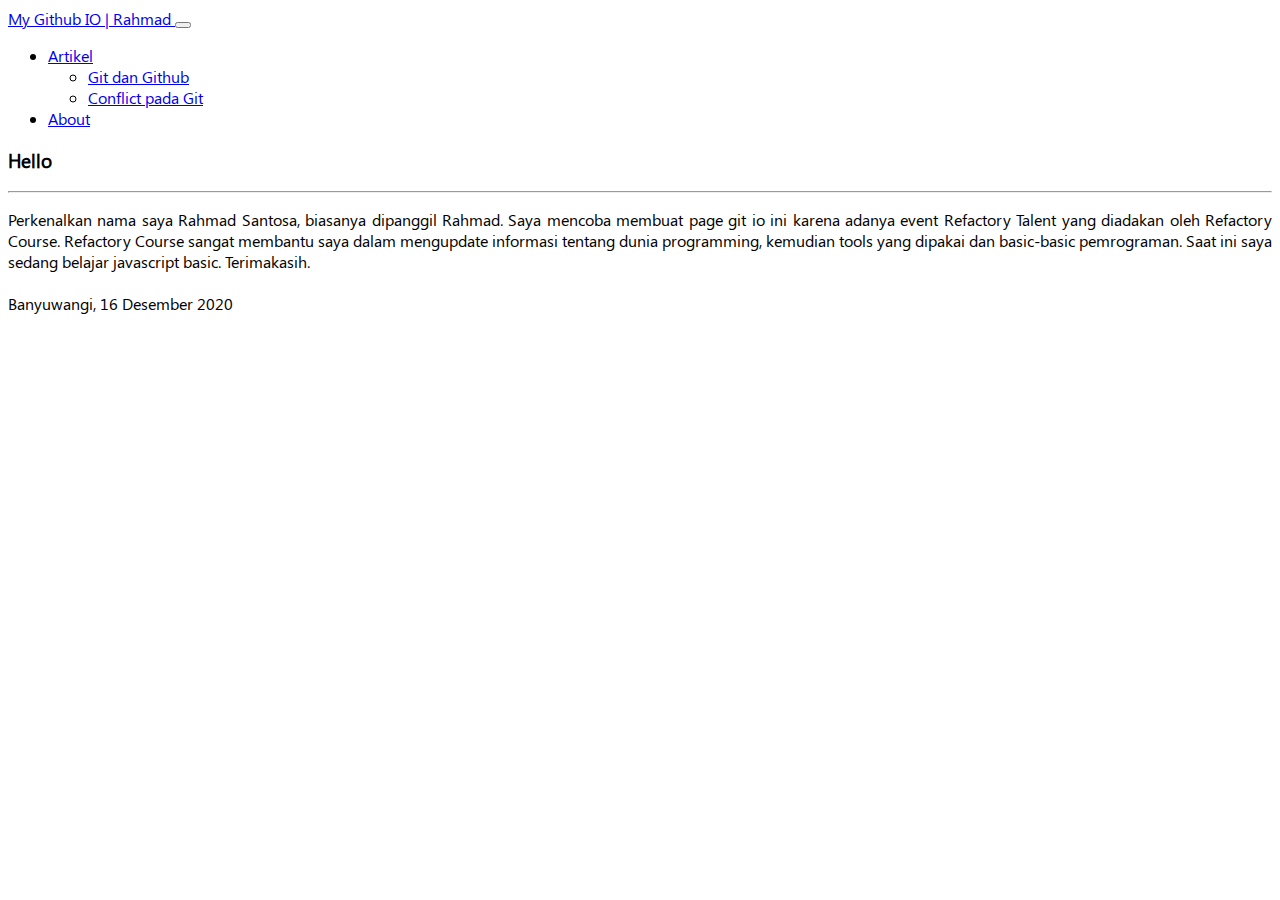
<file: index.html>
<!DOCTYPE html>
<html lang="en">
<head>
    <meta charset="UTF-8">
    <meta name="viewport" content="width=device-width, initial-scale=1.0">
    <title>My Github IO</title>
    <link href="https://cdn.jsdelivr.net/npm/bootstrap@5.0.0-beta1/dist/css/bootstrap.min.css" rel="stylesheet" integrity="sha384-giJF6kkoqNQ00vy+HMDP7azOuL0xtbfIcaT9wjKHr8RbDVddVHyTfAAsrekwKmP1" crossorigin="anonymous">
    <link href="fonts/style.css" rel="stylesheet" />
</head>
<body>

    <header>
        <nav class="navbar navbar-expand-lg navbar-light bg-light">
            <div class="container">
                <a class="navbar-brand" href="#">
                    My Github IO | Rahmad
                </a>
                <button class="navbar-toggler btn btn-xs p-1 fs-6" type="button" data-bs-toggle="collapse" data-bs-target="#navbarNav" aria-controls="navbarNav" aria-expanded="false" aria-label="Toggle navigation">
                    <span class="navbar-toggler-icon"></span>
                </button>
                <div class="collapse navbar-collapse flex-row-reverse" id="navbarNav">
                    <ul class="navbar-nav">
                        <li class="nav-item dropdown">
                            <a class="nav-link dropdown-toggle" href="#" id="navbarDropdownMenuLink" role="button" data-bs-toggle="dropdown" aria-expanded="false">
                            Artikel
                            </a>
                            <ul class="dropdown-menu" aria-labelledby="navbarDropdownMenuLink">
                                <li><a class="dropdown-item" href="githubdangit.html">Git dan Github</a></li>
                                <li><a class="dropdown-item" href="conflict.html">Conflict pada Git</a></li>
                            </ul>
                        </li>
                        <li class="nav-item">
                            <a class="nav-link active" aria-current="page" href="#">About</a>
                        </li>
                    </ul>
                </div>
            </div>
          
        </nav>
    </header>

    <section>
        <div class="container">
            <div class="row mt-5">
                <div class="col-12 col-md-6">
                    <article>
                        <h3>Hello</h3>
                        <hr>
                        <p style="text-align: justify;">
                            Perkenalkan nama saya Rahmad Santosa, biasanya dipanggil Rahmad. Saya mencoba membuat page git io ini 
                            karena adanya event Refactory Talent yang diadakan oleh Refactory Course. Refactory Course sangat membantu saya 
                            dalam mengupdate informasi tentang dunia programming, kemudian tools yang dipakai dan basic-basic pemrograman.
                            Saat ini saya sedang belajar javascript basic. Terimakasih.
                            <br />  
                            <br />  
                            <span class="fw-bolder">Banyuwangi, 16 Desember 2020</span>  
                        </p>
                    </article>
                </div>

            </div>
        </div>
    </section>

    
    <script src="https://cdn.jsdelivr.net/npm/bootstrap@5.0.0-beta1/dist/js/bootstrap.bundle.min.js" integrity="sha384-ygbV9kiqUc6oa4msXn9868pTtWMgiQaeYH7/t7LECLbyPA2x65Kgf80OJFdroafW" crossorigin="anonymous"></script>
</body>
</html>
</file>
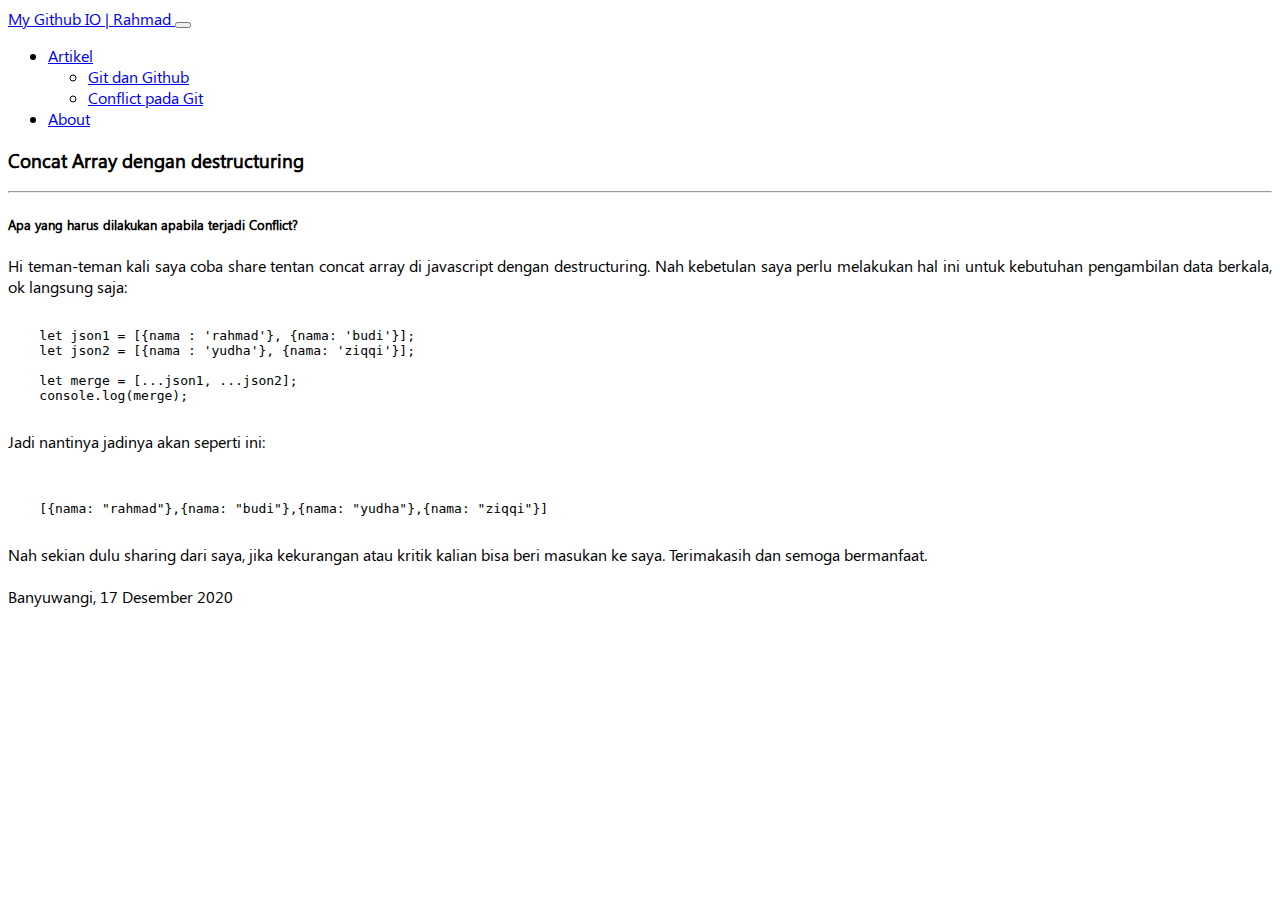
<file: concatarray.html>
<!DOCTYPE html>
<html lang="en">
<head>
    <meta charset="UTF-8">
    <meta name="viewport" content="width=device-width, initial-scale=1.0">

    <title>My Github IO</title>
    <link href="https://cdn.jsdelivr.net/npm/bootstrap@5.0.0-beta1/dist/css/bootstrap.min.css" rel="stylesheet" integrity="sha384-giJF6kkoqNQ00vy+HMDP7azOuL0xtbfIcaT9wjKHr8RbDVddVHyTfAAsrekwKmP1" crossorigin="anonymous">
    <link href="fonts/style.css" rel="stylesheet" />
</head>
<body>

    <header>
        <nav class="navbar navbar-expand-lg navbar-light bg-light">
            <div class="container">
                <a class="navbar-brand" href="#">
                    My Github IO | Rahmad
                </a>
                <button class="navbar-toggler btn btn-xs p-1 fs-6" type="button" data-bs-toggle="collapse" data-bs-target="#navbarNav" aria-controls="navbarNav" aria-expanded="false" aria-label="Toggle navigation">
                    <span class="navbar-toggler-icon"></span>
                </button>
                <div class="collapse navbar-collapse flex-row-reverse" id="navbarNav">
                    <ul class="navbar-nav">
                        <li class="nav-item dropdown">
                            <a class="nav-link dropdown-toggle" href="#" id="navbarDropdownMenuLink" role="button" data-bs-toggle="dropdown" aria-expanded="false">
                            Artikel
                            </a>
                            <ul class="dropdown-menu" aria-labelledby="navbarDropdownMenuLink">
                                <li><a class="dropdown-item" href="githubdangit.html">Git dan Github</a></li>
                                <li><a class="dropdown-item active" href="#">Conflict pada Git</a></li>
                            </ul>
                        </li>
                        <li class="nav-item">
                            <a class="nav-link" aria-current="page" href="index.html">About</a>
                        </li>
                    </ul>
                </div>
            </div>
          
        </nav>
    </header>

    <section>
        <div class="container">
            <div class="row mt-5">
                <div class="col-12 col-md-6">
                    <article>
                        <h3>Concat Array dengan destructuring</h3>
                        <hr>
                        <h5>Apa yang harus dilakukan apabila terjadi Conflict?</h5>
                        <p style="text-align: justify;">
                            Hi teman-teman kali saya coba share tentan concat array di javascript dengan destructuring. Nah kebetulan saya 
                            perlu melakukan hal ini untuk kebutuhan pengambilan data berkala, ok langsung saja:
                            <br />
                            <pre class="bg-light">
                                
    let json1 = [{nama : 'rahmad'}, {nama: 'budi'}];
    let json2 = [{nama : 'yudha'}, {nama: 'ziqqi'}];

    let merge = [...json1, ...json2];
    console.log(merge);
                            </pre>
                            Jadi nantinya jadinya akan seperti ini:
                            <br />
                            <br />
                            <pre class="bg-light">
                                
    [{nama: "rahmad"},{nama: "budi"},{nama: "yudha"},{nama: "ziqqi"}]
                            </pre>
                            Nah sekian dulu sharing dari saya, jika kekurangan atau kritik kalian bisa beri masukan ke saya. Terimakasih dan semoga bermanfaat.
                            <br /> 
                            <br /> 
                            <span class="fw-bolder">Banyuwangi, 17 Desember 2020</span><br />  
                        </p>
                    </article>
                </div>

            </div>
        </div>
    </section>

    
    <script src="https://cdn.jsdelivr.net/npm/bootstrap@5.0.0-beta1/dist/js/bootstrap.bundle.min.js" integrity="sha384-ygbV9kiqUc6oa4msXn9868pTtWMgiQaeYH7/t7LECLbyPA2x65Kgf80OJFdroafW" crossorigin="anonymous"></script>
</body>
</html>
</file>
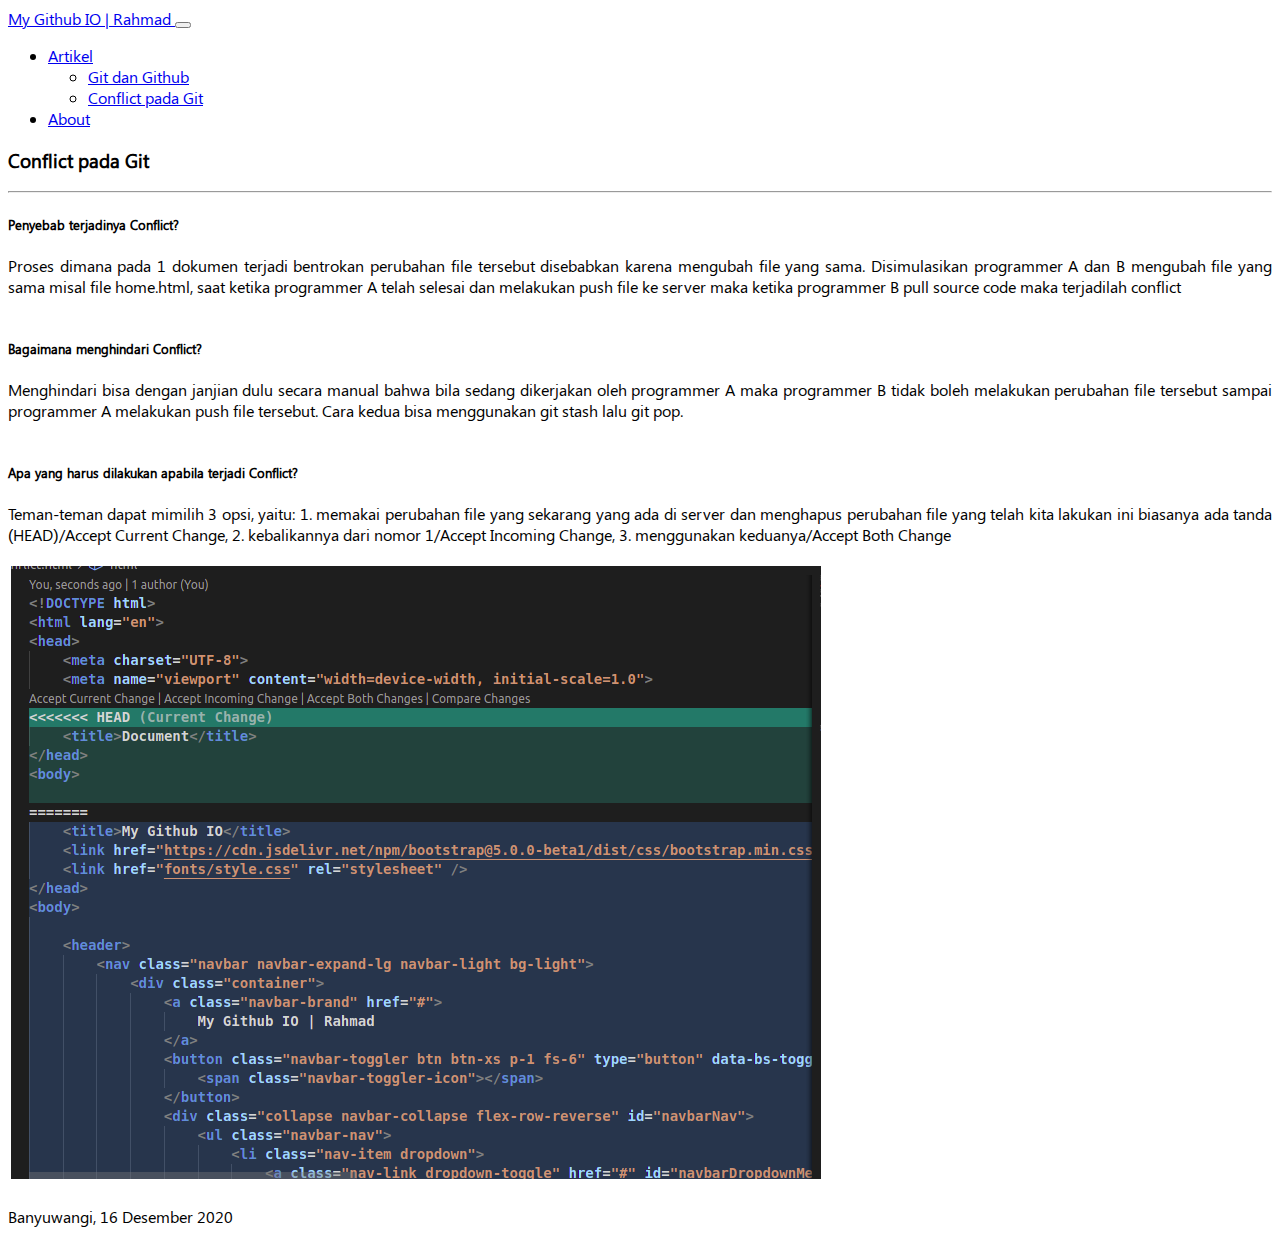
<file: conflict.html>
<!DOCTYPE html>
<html lang="en">
<head>
    <meta charset="UTF-8">
    <meta name="viewport" content="width=device-width, initial-scale=1.0">

    <title>My Github IO</title>
    <link href="https://cdn.jsdelivr.net/npm/bootstrap@5.0.0-beta1/dist/css/bootstrap.min.css" rel="stylesheet" integrity="sha384-giJF6kkoqNQ00vy+HMDP7azOuL0xtbfIcaT9wjKHr8RbDVddVHyTfAAsrekwKmP1" crossorigin="anonymous">
    <link href="fonts/style.css" rel="stylesheet" />
</head>
<body>

    <header>
        <nav class="navbar navbar-expand-lg navbar-light bg-light">
            <div class="container">
                <a class="navbar-brand" href="#">
                    My Github IO | Rahmad
                </a>
                <button class="navbar-toggler btn btn-xs p-1 fs-6" type="button" data-bs-toggle="collapse" data-bs-target="#navbarNav" aria-controls="navbarNav" aria-expanded="false" aria-label="Toggle navigation">
                    <span class="navbar-toggler-icon"></span>
                </button>
                <div class="collapse navbar-collapse flex-row-reverse" id="navbarNav">
                    <ul class="navbar-nav">
                        <li class="nav-item dropdown">
                            <a class="nav-link dropdown-toggle" href="#" id="navbarDropdownMenuLink" role="button" data-bs-toggle="dropdown" aria-expanded="false">
                            Artikel
                            </a>
                            <ul class="dropdown-menu" aria-labelledby="navbarDropdownMenuLink">
                                <li><a class="dropdown-item" href="githubdangit.html">Git dan Github</a></li>
                                <li><a class="dropdown-item active" href="#">Conflict pada Git</a></li>
                            </ul>
                        </li>
                        <li class="nav-item">
                            <a class="nav-link" aria-current="page" href="index.html">About</a>
                        </li>
                    </ul>
                </div>
            </div>
          
        </nav>
    </header>

    <section>
        <div class="container">
            <div class="row mt-5">
                <div class="col-12 col-md-6">
                    <article>
                        <h3>Conflict pada Git</h3>
                        <hr>
                        <h5>Penyebab terjadinya Conflict?</h5>
                        <p style="text-align: justify;">
                            Proses dimana pada 1 dokumen terjadi bentrokan perubahan file tersebut disebabkan karena mengubah file yang sama.
                            
                            Disimulasikan programmer A dan B mengubah file yang sama misal file home.html, saat ketika programmer A telah selesai dan melakukan push file ke server maka 
                            ketika programmer B pull source code maka terjadilah conflict
                            <br /><br />
                        </p>

                        <h5>Bagaimana menghindari Conflict?</h5>
                        <p style="text-align: justify;">
                            Menghindari bisa dengan janjian dulu secara manual bahwa bila sedang dikerjakan oleh programmer A maka programmer B tidak boleh melakukan perubahan file tersebut
                            sampai programmer A melakukan push file tersebut. Cara kedua bisa menggunakan git stash lalu git pop.
                            <br /><br />
                        </p>
                        
                        <h5>Apa yang harus dilakukan apabila terjadi Conflict?</h5>
                        <p style="text-align: justify;">
                            Teman-teman dapat mimilih 3 opsi, yaitu: 1. memakai perubahan file yang sekarang yang ada di server dan menghapus perubahan file yang telah kita lakukan ini biasanya ada tanda (HEAD)/Accept Current Change,
                            2. kebalikannya dari nomor 1/Accept Incoming Change, 3. menggunakan keduanya/Accept Both Change
                            <br />
                            <br />
                            <img src="images/gitconflict.png"  class="img-thumbnail"  alt="photo">
                            <br />
                            <br /> 
                            <span class="fw-bolder">Banyuwangi, 16 Desember 2020</span><br />  
                        </p>
                    </article>
                </div>

            </div>
        </div>
    </section>

    
    <script src="https://cdn.jsdelivr.net/npm/bootstrap@5.0.0-beta1/dist/js/bootstrap.bundle.min.js" integrity="sha384-ygbV9kiqUc6oa4msXn9868pTtWMgiQaeYH7/t7LECLbyPA2x65Kgf80OJFdroafW" crossorigin="anonymous"></script>
</body>
</html>
</file>
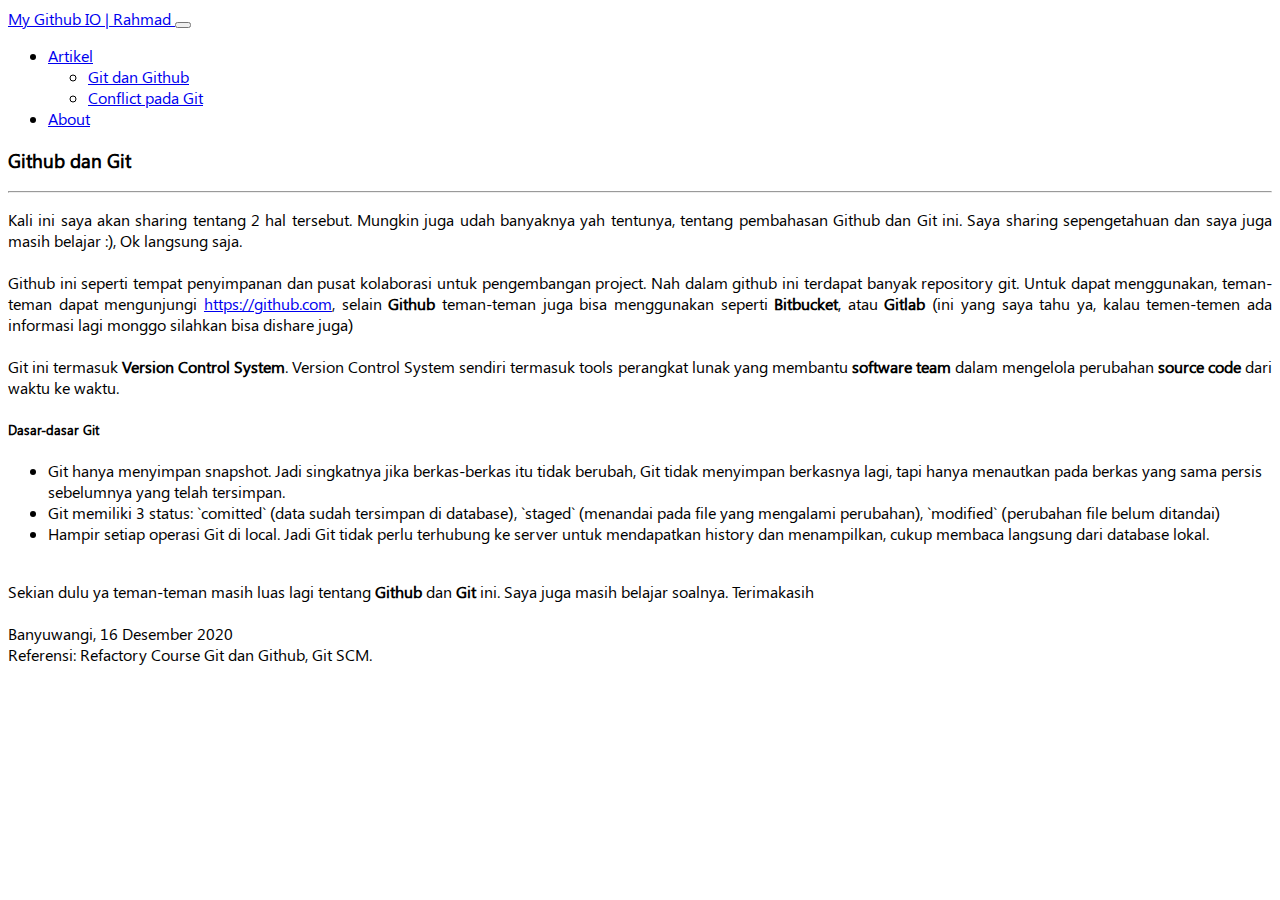
<file: githubdangit.html>
<!DOCTYPE html>
<html lang="en">
<head>
    <meta charset="UTF-8">
    <meta name="viewport" content="width=device-width, initial-scale=1.0">
    <title>My Github IO</title>
    <link href="https://cdn.jsdelivr.net/npm/bootstrap@5.0.0-beta1/dist/css/bootstrap.min.css" rel="stylesheet" integrity="sha384-giJF6kkoqNQ00vy+HMDP7azOuL0xtbfIcaT9wjKHr8RbDVddVHyTfAAsrekwKmP1" crossorigin="anonymous">
    <link href="fonts/style.css" rel="stylesheet" />
</head>
<body>

    <header>
        <nav class="navbar navbar-expand-lg navbar-light bg-light">
            <div class="container">
                <a class="navbar-brand" href="#">
                    My Github IO | Rahmad
                </a>
                <button class="navbar-toggler btn btn-xs p-1 fs-6" type="button" data-bs-toggle="collapse" data-bs-target="#navbarNav" aria-controls="navbarNav" aria-expanded="false" aria-label="Toggle navigation">
                    <span class="navbar-toggler-icon"></span>
                </button>
                <div class="collapse navbar-collapse flex-row-reverse" id="navbarNav">
                    <ul class="navbar-nav">
                        <li class="nav-item dropdown">
                            <a class="nav-link dropdown-toggle" href="#" id="navbarDropdownMenuLink" role="button" data-bs-toggle="dropdown" aria-expanded="false">
                            Artikel
                            </a>
                            <ul class="dropdown-menu" aria-labelledby="navbarDropdownMenuLink">
                                <li><a class="dropdown-item active" href="#">Git dan Github</a></li>
                                <li><a class="dropdown-item" href="conflict.html">Conflict pada Git</a></li>
                            </ul>
                        </li>
                        <li class="nav-item">
                            <a class="nav-link" aria-current="page" href="index.html">About</a>
                        </li>
                    </ul>
                </div>
            </div>
          
        </nav>
    </header>

    <section>
        <div class="container">
            <div class="row mt-5">
                <div class="col-12 col-md-6">
                    <article>
                        <h3>Github dan Git</h3>
                        <hr>
                        <p style="text-align: justify;">
                            Kali ini saya akan sharing tentang 2 hal tersebut. Mungkin juga udah banyaknya yah tentunya, tentang
                            pembahasan <span class="fw-bold">Github</span> dan <span class="fw-bold">Git</span> ini. Saya sharing sepengetahuan dan saya juga masih belajar :),
                            Ok langsung saja.
                            <br />  
                            <br />  
                            
                            <span class="fw-bold">Github</span> ini seperti tempat penyimpanan dan pusat kolaborasi untuk pengembangan project. Nah dalam github ini terdapat
                            banyak repository git. Untuk dapat menggunakan, teman-teman dapat mengunjungi <a href="https://github.com/">https://github.com</a>, selain <b>Github</b>
                            teman-teman juga bisa menggunakan seperti <b>Bitbucket</b>, atau <b>Gitlab</b> (ini yang saya tahu ya, kalau temen-temen ada informasi lagi monggo silahkan bisa dishare juga) 
                            <br />  
                            <br />  

                            <span class="fw-bold">Git</span> ini termasuk <b>Version Control System</b>. Version Control System sendiri termasuk tools perangkat lunak yang membantu <b>software team</b>
                            dalam mengelola perubahan <b>source code</b> dari waktu ke waktu. 
                            <h5>Dasar-dasar Git</h5>                      
                            <ul>
                                <li>Git hanya menyimpan snapshot. Jadi singkatnya jika berkas-berkas itu tidak berubah, Git tidak menyimpan berkasnya lagi, tapi hanya menautkan
                                    pada berkas yang sama persis sebelumnya yang telah tersimpan.
                                </li>
                                <li>Git memiliki 3 status: `comitted` (data sudah tersimpan di database), `staged` (menandai pada file yang mengalami perubahan), `modified` (perubahan file belum ditandai)
                                </li>
                                <li>
                                    Hampir setiap operasi Git di local. Jadi Git tidak perlu terhubung ke server untuk mendapatkan history dan menampilkan, cukup membaca langsung dari database lokal.
                                </li>
                            </ul>

                            <br /> 
                            Sekian dulu ya teman-teman masih luas lagi tentang <b>Github</b> dan <b>Git</b> ini. Saya juga masih belajar soalnya. Terimakasih
                            

                            <br />  
                            <br /> 
                            <span class="fw-bolder">Banyuwangi, 16 Desember 2020</span><br />  
                            <span class="fw-light">Referensi: Refactory Course Git dan Github, Git SCM.</span>
                        </p>
                    </article>
                </div>

            </div>
        </div>
    </section>

    
    <script src="https://cdn.jsdelivr.net/npm/bootstrap@5.0.0-beta1/dist/js/bootstrap.bundle.min.js" integrity="sha384-ygbV9kiqUc6oa4msXn9868pTtWMgiQaeYH7/t7LECLbyPA2x65Kgf80OJFdroafW" crossorigin="anonymous"></script>
</body>
</html>
</file>
<file: fonts/style.css>
/* #### Generated By: http://www.cufonfonts.com #### */

@font-face {
    font-family: 'Segoe UI Regular';
    font-style: normal;
    font-weight: normal;
    src: local('Segoe UI Regular'), url('Segoe UI.woff') format('woff');
}


@font-face {
    font-family: 'Segoe UI Italic';
    font-style: normal;
    font-weight: normal;
    src: local('Segoe UI Italic'), url('Segoe UI Italic.woff') format('woff');
}


@font-face {
    font-family: 'Segoe UI Bold';
    font-style: normal;
    font-weight: normal;
    src: local('Segoe UI Bold'), url('Segoe UI Bold.woff') format('woff');
}


@font-face {
    font-family: 'Segoe UI Bold Italic';
    font-style: normal;
    font-weight: normal;
    src: local('Segoe UI Bold Italic'), url('Segoe UI Bold Italic.woff') format('woff');
}

body {
    font-family: 'Segoe UI Regular', sans-serif !important;
}
</file>
